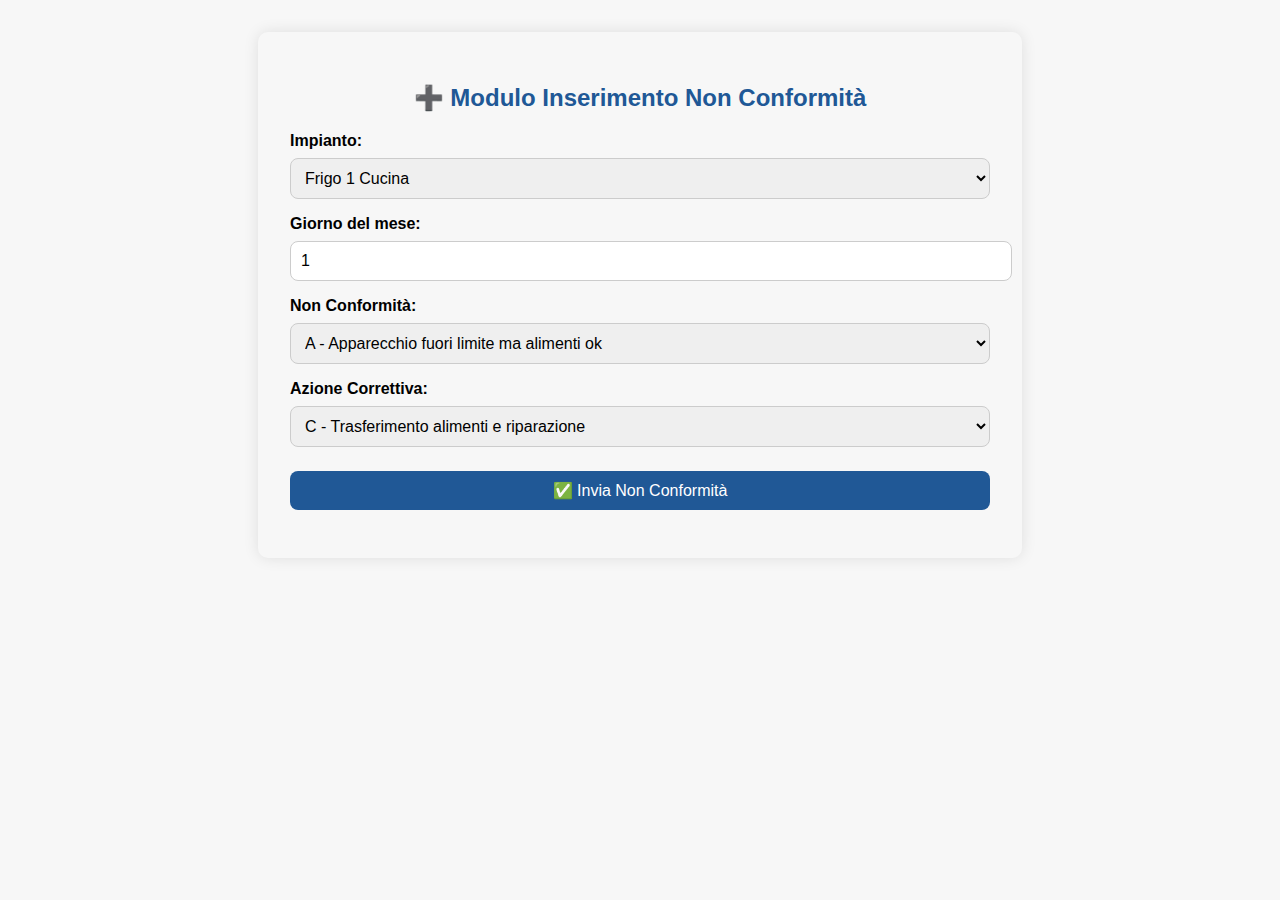
<file: non_conformita.html>
<!DOCTYPE html>
<html lang="it">
<head>
  <meta charset="UTF-8">
  <title>Modulo Inserimento Non Conformità</title>
  <style>
    body {
      font-family: Arial, sans-serif;
      max-width: 700px;
      margin: 2em auto;
      background: #f7f7f7;
      padding: 2em;
      border-radius: 10px;
      box-shadow: 0 0 15px rgba(0,0,0,0.1);
    }
    h2 {
      text-align: center;
      color: #205896;
    }
    label {
      font-weight: bold;
      margin-top: 1em;
      display: block;
    }
    select, input, button {
      width: 100%;
      padding: 10px;
      margin-top: 0.5em;
      font-size: 1em;
      border-radius: 8px;
      border: 1px solid #ccc;
    }
    button {
      background-color: #205896;
      color: white;
      border: none;
      cursor: pointer;
      margin-top: 1.5em;
    }
    button:hover {
      background-color: #1a4471;
    }
    #risultato {
      text-align: center;
      font-weight: bold;
      margin-top: 1em;
    }
  </style>
</head>
<body>
  <h2>➕ Modulo Inserimento Non Conformità</h2>

  <form id="formConformita">
    <label for="impianto">Impianto:</label>
    <select id="impianto">
      <option value="frigo 1 cucina">Frigo 1 Cucina</option>
      <option value="frigo 2 cucina">Frigo 2 Cucina</option>
      <option value="congelatore cucina">Congelatore Cucina</option>
      <option value="frigo sala">Frigo Sala</option>
      <option value="frigo dispensa">Frigo Dispensa</option>
      <option value="congelatore dispensa">Congelatore Dispensa</option>
      <option value="congelatore verdure">Congelatore Verdure</option>
      <option value="congelatore pozzo">Congelatore Pozzo</option>
      <option value="congelatore vetrina">Congelatore Vetrina</option>
    </select>

    <label for="giorno">Giorno del mese:</label>
    <input type="number" id="giorno" value="1" min="1" max="31" required>

    <label for="nonconformita">Non Conformità:</label>
    <select id="nonconformita">
      <option value="A">A - Apparecchio fuori limite ma alimenti ok</option>
      <option value="B">B - Apparecchio e alimenti fuori limite</option>
    </select>

    <label for="azione">Azione Correttiva:</label>
    <select id="azione">
      <option value="C">C - Trasferimento alimenti e riparazione</option>
      <option value="D">D - Eliminazione alimenti e riparazione</option>
      <option value="E">E - Uso immediato dei prodotti e riparazione</option>
    </select>

    <button type="submit">✅ Invia Non Conformità</button>
  </form>

  <div id="risultato"></div>

  <script>
    document.getElementById("formConformita").addEventListener("submit", function(e) {
      e.preventDefault();

      const data = {
        impianto: document.getElementById("impianto").value,
        giorno: parseInt(document.getElementById("giorno").value),
        nonconformita: document.getElementById("nonconformita").value,
        azione: document.getElementById("azione").value
      };

      fetch("https://script.google.com/macros/s/AKfycbw2t-M-KTuT6KSIB1mBPb94YFMCMy3tlfj9HFf45hrSVUE23eI3Z_xQYnh-EiizD8ta/exec", {
        method: "POST",
        mode: "no-cors",
        headers: {
          "Content-Type": "application/json"
        },
        body: JSON.stringify(data)
      });

      document.getElementById("risultato").textContent = "✅ Dati inviati! Controlla il foglio Google.";
    });
  </script>
</body>
</html>
</file>
